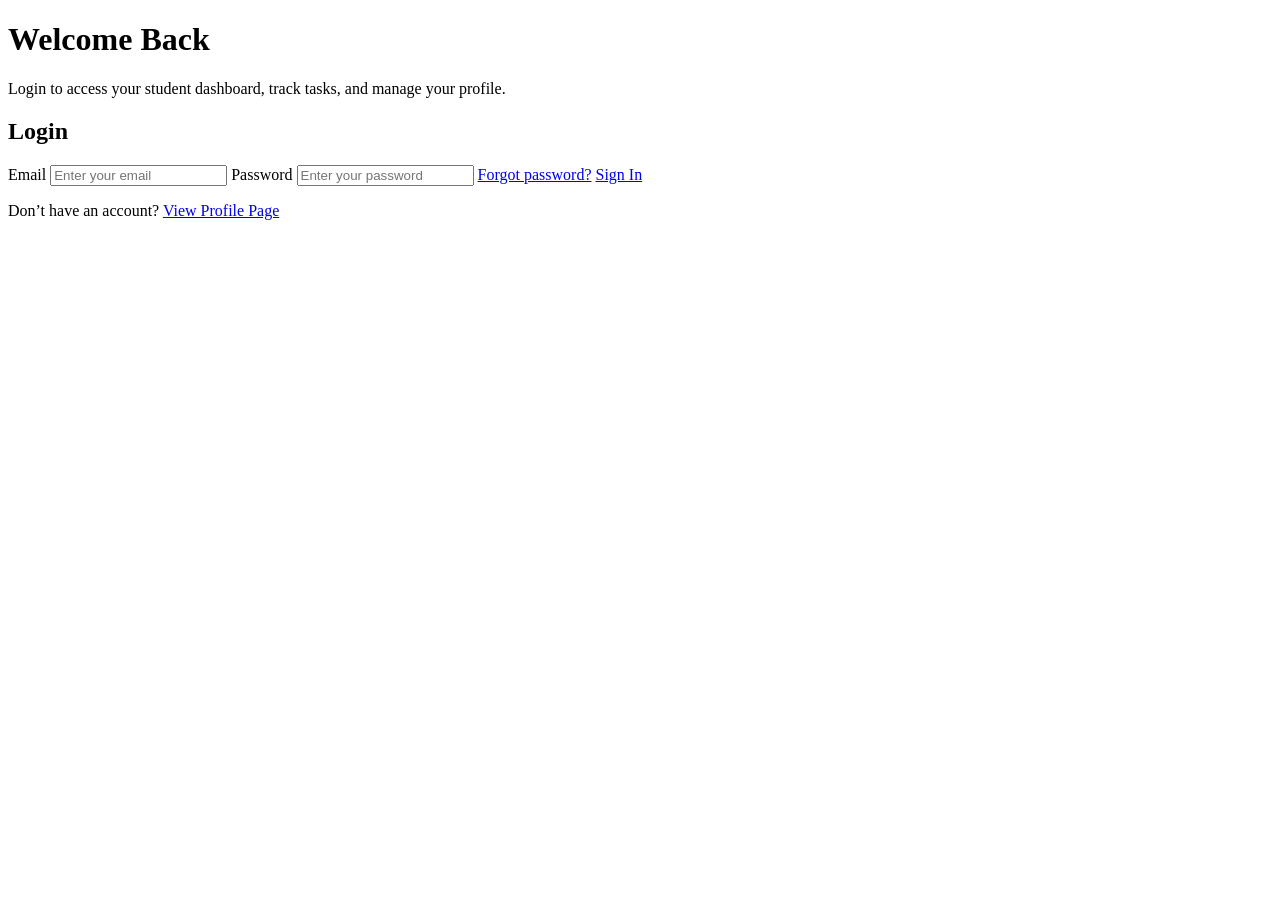
<file: index.html>
<!DOCTYPE html>
<html lang="en">
<head>
  <meta charset="UTF-8" />
  <meta name="viewport" content="width=device-width, initial-scale=1.0" />
  <title>Student App - Login</title>
  <link rel="stylesheet" href="style.css" />
</head>
<body class="auth-body">
  <div class="auth-container">
    <div class="auth-left">
      <h1>Welcome Back</h1>
      <p>Login to access your student dashboard, track tasks, and manage your profile.</p>
    </div>

    <div class="auth-right">
      <form class="auth-form">
        <h2>Login</h2>

        <label>Email</label>
        <input type="email" placeholder="Enter your email" />

        <label>Password</label>
        <input type="password" placeholder="Enter your password" />

        <a href="#" class="small-link">Forgot password?</a>

        <a href="dashboard.html" class="btn">Sign In</a>

        <p class="switch-text">
          Don’t have an account?
          <a href="profile.html">View Profile Page</a>
        </p>
      </form>
    </div>
  </div>
</body>
</html>
</file>
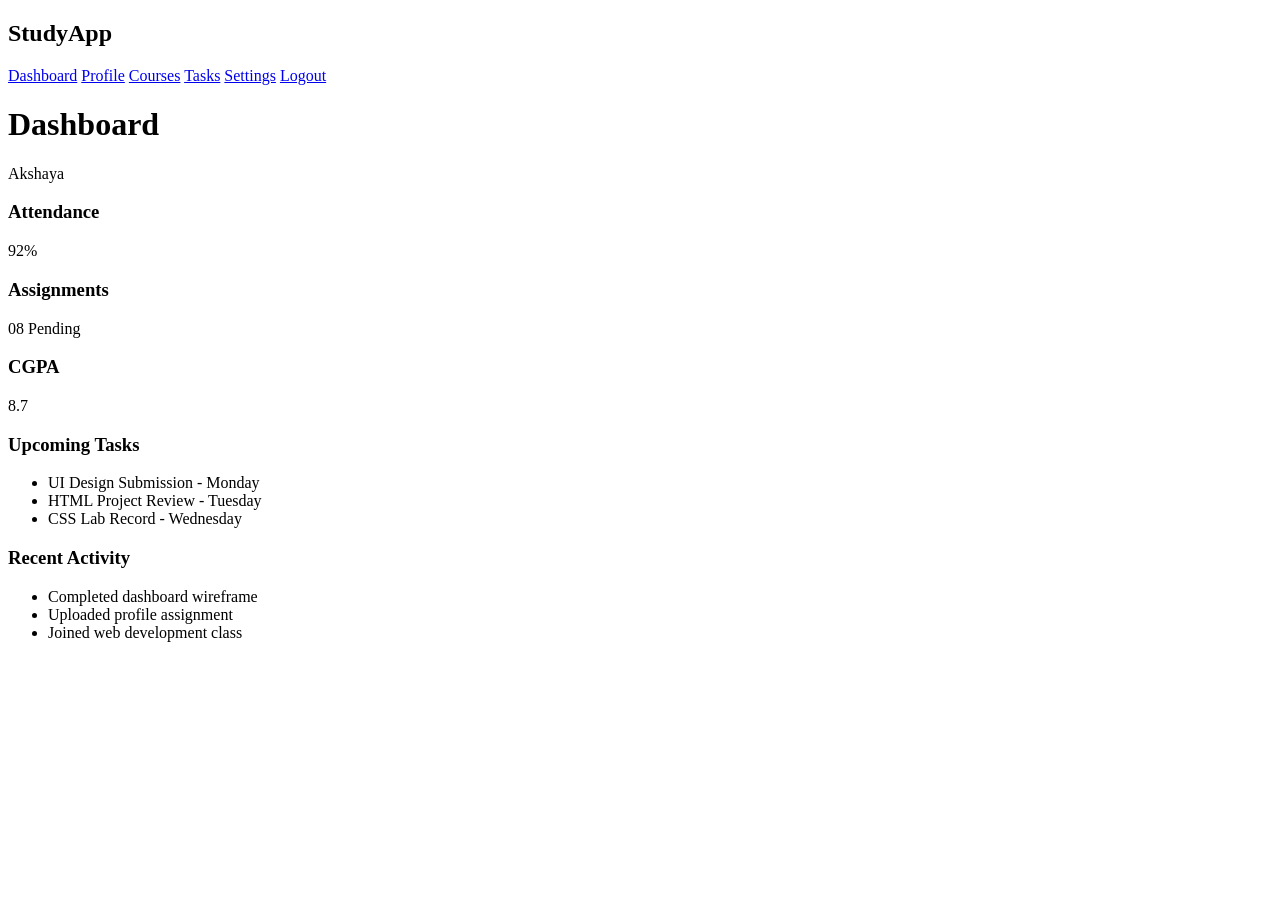
<file: dashboard.html>
<!DOCTYPE html>
<html lang="en">
<head>
  <meta charset="UTF-8" />
  <meta name="viewport" content="width=device-width, initial-scale=1.0" />
  <title>Student App - Dashboard</title>
  <link rel="stylesheet" href="style.css" />
</head>
<body class="dashboard-body">
  <div class="dashboard-layout">
    <aside class="sidebar">
      <h2 class="logo">StudyApp</h2>
      <nav>
        <a href="dashboard.html" class="active">Dashboard</a>
        <a href="profile.html">Profile</a>
        <a href="#">Courses</a>
        <a href="#">Tasks</a>
        <a href="#">Settings</a>
        <a href="login.html">Logout</a>
      </nav>
    </aside>

    <main class="main-content">
      <header class="topbar">
        <h1>Dashboard</h1>
        <div class="user-box">Akshaya</div>
      </header>

      <section class="cards">
        <div class="card">
          <h3>Attendance</h3>
          <p>92%</p>
        </div>
        <div class="card">
          <h3>Assignments</h3>
          <p>08 Pending</p>
        </div>
        <div class="card">
          <h3>CGPA</h3>
          <p>8.7</p>
        </div>
      </section>

      <section class="panel-grid">
        <div class="panel">
          <h3>Upcoming Tasks</h3>
          <ul>
            <li>UI Design Submission - Monday</li>
            <li>HTML Project Review - Tuesday</li>
            <li>CSS Lab Record - Wednesday</li>
          </ul>
        </div>

        <div class="panel">
          <h3>Recent Activity</h3>
          <ul>
            <li>Completed dashboard wireframe</li>
            <li>Uploaded profile assignment</li>
            <li>Joined web development class</li>
          </ul>
        </div>
      </section>
    </main>
  </div>
</body>
</html>
</file>
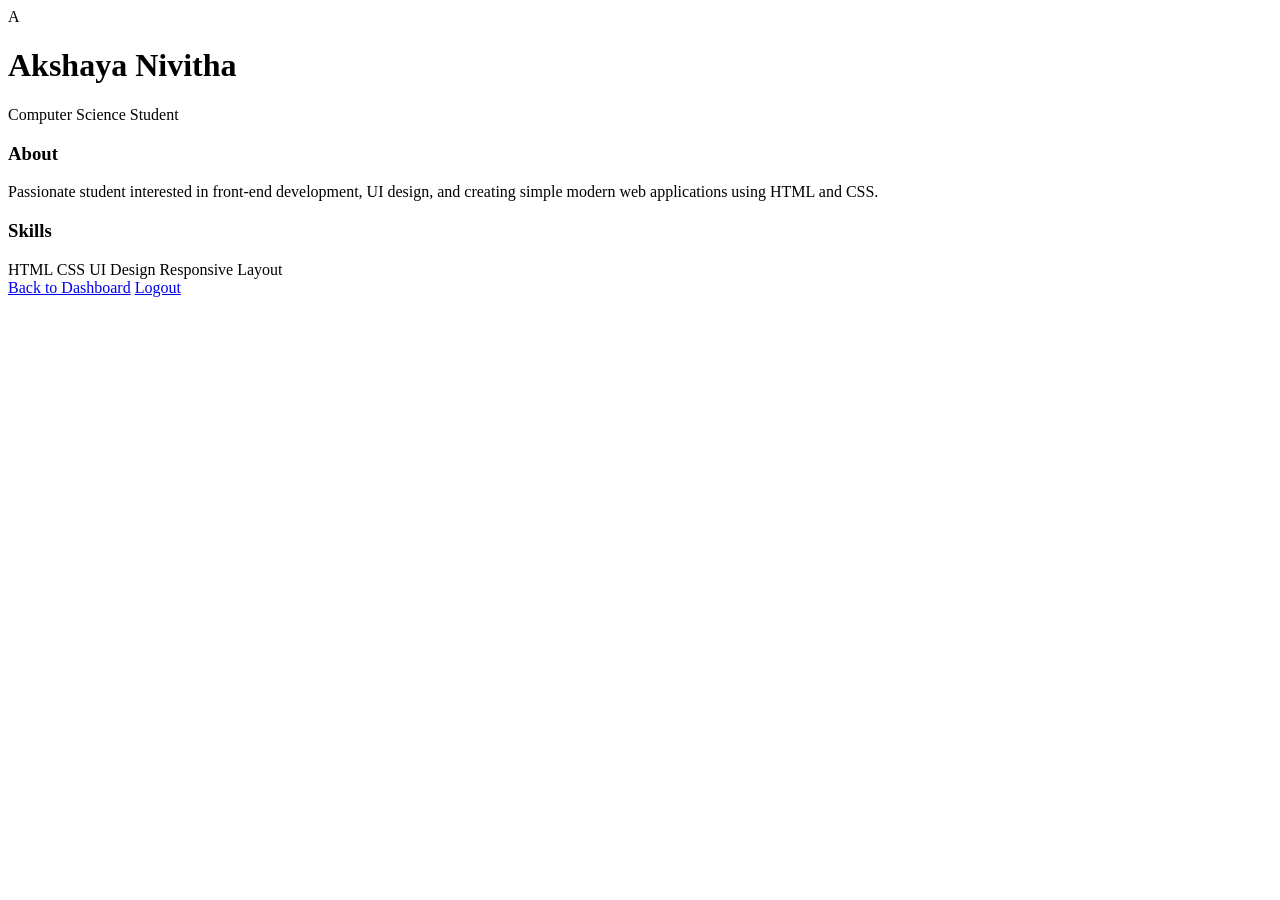
<file: Profile.html>
<!DOCTYPE html>
<html lang="en">
<head>
  <meta charset="UTF-8" />
  <meta name="viewport" content="width=device-width, initial-scale=1.0" />
  <title>Student App - Profile</title>
  <link rel="stylesheet" href="style.css" />
</head>
<body class="profile-body">
  <div class="profile-container">
    <div class="profile-card">
      <div class="profile-top">
        <div class="avatar">A</div>
        <div>
          <h1>Akshaya Nivitha</h1>
          <p>Computer Science Student</p>
        </div>
      </div>

      <div class="profile-section">
        <h3>About</h3>
        <p>
          Passionate student interested in front-end development, UI design,
          and creating simple modern web applications using HTML and CSS.
        </p>
      </div>

      <div class="profile-section">
        <h3>Skills</h3>
        <div class="tags">
          <span>HTML</span>
          <span>CSS</span>
          <span>UI Design</span>
          <span>Responsive Layout</span>
        </div>
      </div>

      <div class="profile-actions">
        <a href="dashboard.html" class="btn">Back to Dashboard</a>
        <a href="login.html" class="btn secondary-btn">Logout</a>
      </div>
    </div>
  </div>
</body>
</html>
</file>
<file: style.css>
<!DOCTYPE html>
<html lang="en">
<head>
  <meta charset="UTF-8" />
  <meta name="viewport" content="width=device-width, initial-scale=1.0" />
  <title>Student App - Profile</title>
  <link rel="stylesheet" href="style.css" />
</head>
<body class="profile-body">
  <div class="profile-container">
    <div class="profile-card">
      <div class="profile-top">
        <div class="avatar">A</div>
        <div>
          <h1>Akshaya Nivitha</h1>
          <p>Computer Science Student</p>
        </div>
      </div>

      <div class="profile-section">
        <h3>About</h3>
        <p>
          Passionate student interested in front-end development, UI design,
          and creating simple modern web applications using HTML and CSS.
        </p>
      </div>

      <div class="profile-section">
        <h3>Skills</h3>
        <div class="tags">
          <span>HTML</span>
          <span>CSS</span>
          <span>UI Design</span>
          <span>Responsive Layout</span>
        </div>
      </div>

      <div class="profile-actions">
        <a href="dashboard.html" class="btn">Back to Dashboard</a>
        <a href="login.html" class="btn secondary-btn">Logout</a>
      </div>
    </div>
  </div>
</body>
</html>
</file>
